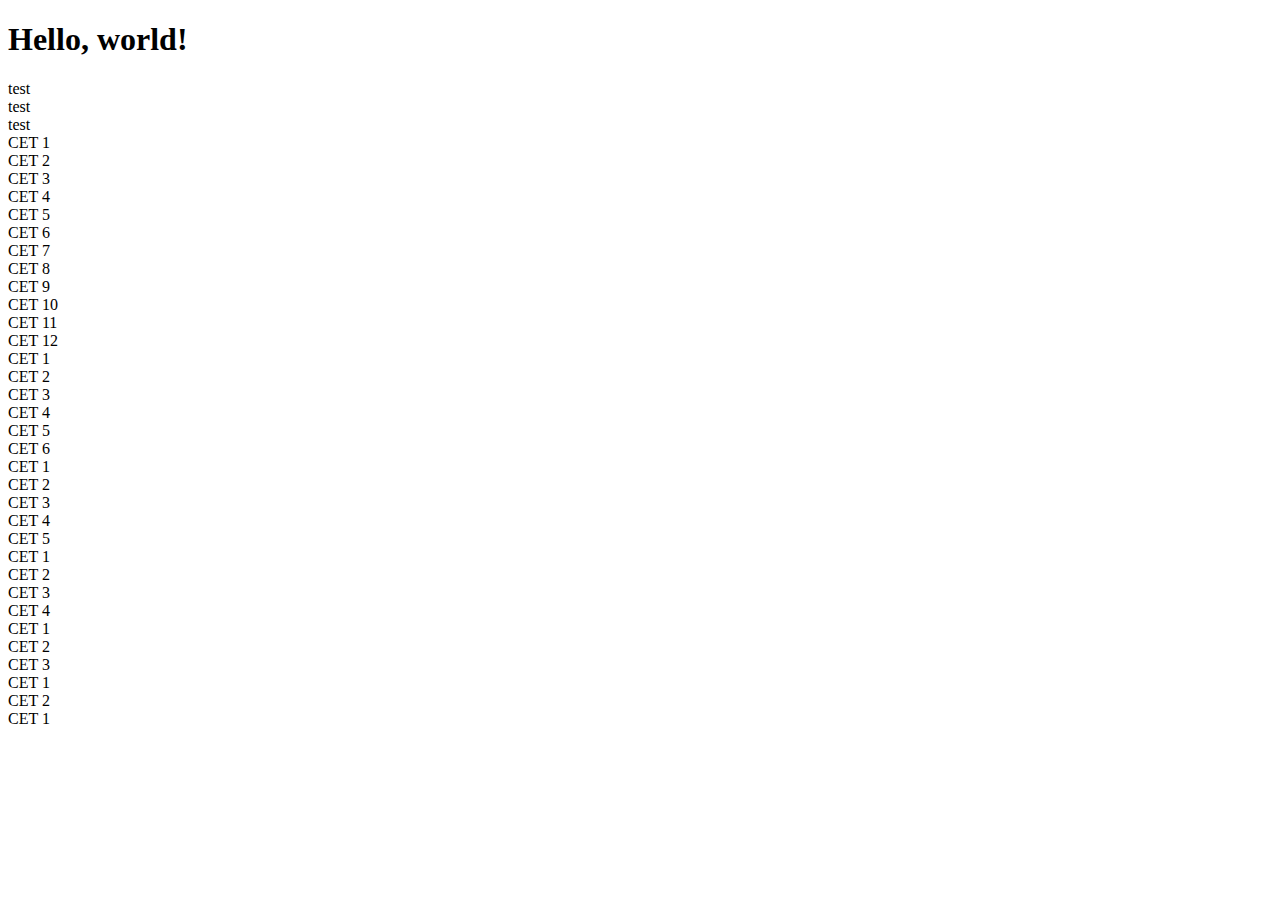
<file: index.html>
<!doctype html>
<html lang="en">
  <head>
    <!-- Required meta tags -->
    <meta charset="utf-8">
    <meta name="viewport" content="width=device-width, initial-scale=1">

    <!-- Bootstrap CSS -->
    <link href="https://cdn.jsdelivr.net/npm/bootstrap@5.1.3/dist/css/bootstrap.min.css" rel="stylesheet" integrity="sha384-1BmE4kWBq78iYhFldvKuhfTAU6auU8tT94WrHftjDbrCEXSU1oBoqyl2QvZ6jIW3" crossorigin="anonymous">

    <title>Index</title>
  </head>
  <body>
    <h1>Hello, world!</h1>

    <!-- "container-fluid" (margenes al 100%) 
         "container" (agrega margenes no al 100%)   -->

    <div class="container-fluid bg-primary"> 
        <div class="row">   <!-- row= fila -->
            <div class="col"> <!-- colo= columna -->
                test
            </div>
            <div class="col">
                test
            </div>
            <div class="col">
                test
            </div>
        </div>
    </div>

    <div class="container-fluid text-center" >
        <div class="row bg-danger">
            <div class="col-1">CET 1</div>
            <div class="col-1">CET 2</div>
            <div class="col-1">CET 3</div>
            <div class="col-1">CET 4</div>
            <div class="col-1">CET 5</div>
            <div class="col-1">CET 6</div>
            <div class="col-1">CET 7</div>
            <div class="col-1">CET 8</div>
            <div class="col-1">CET 9</div>
            <div class="col-1">CET 10</div>
            <div class="col-1">CET 11</div>
            <div class="col-1">CET 12</div>
        </div>

        <div class="row bg-success">
            <div class="col-lg-2 col-md-6 col-sm-12">CET 1</div>
            <div class="col-lg-2 col-md-6 col-sm-12">CET 2</div>
            <div class="col-lg-2 col-md-6 col-sm-12">CET 3</div>
            <div class="col-lg-2 col-md-6 col-sm-12">CET 4</div>
            <div class="col-lg-2 col-md-6 col-sm-12">CET 5</div>
            <div class="col-lg-2 col-md-6 col-sm-12">CET 6</div>
        </div>

        <div class="row bg-info">
            <div class="col-xl-4 col-md-12">CET 1</div> 
            <div class="col-xl-4 col-md-12">CET 2</div>
            <div class="col-xl-4 col-md-12">CET 3</div>
            <div class="col-xl-4 col-md-12">CET 4</div>
            <div class="col-xl-4 col-md-12">CET 5</div>
        </div>

        <div class="row bg-light">
            <div class="col-3">CET 1</div>
            <div class="col-3">CET 2</div>
            <div class="col-3">CET 3</div>
            <div class="col-3">CET 4</div>
        </div>

        <div class="row bg-secondary">
            <div class="col-4">CET 1</div>
            <div class="col-4">CET 2</div>
            <div class="col-4">CET 3</div>
        </div>

        <div class="row bg-warning">
            <div class="col-6">CET 1</div>
            <div class="col-6">CET 2</div>
        </div>

        <div class="row bg-danger">
            <div class="col-12">CET 1</div>
        </div>


    </div>


    <!-- Optional JavaScript; choose one of the two! -->

    <!-- Option 1: Bootstrap Bundle with Popper -->
    <script src="https://cdn.jsdelivr.net/npm/bootstrap@5.1.3/dist/js/bootstrap.bundle.min.js" integrity="sha384-ka7Sk0Gln4gmtz2MlQnikT1wXgYsOg+OMhuP+IlRH9sENBO0LRn5q+8nbTov4+1p" crossorigin="anonymous"></script>

    <!-- Option 2: Separate Popper and Bootstrap JS -->
    <!--
    <script src="https://cdn.jsdelivr.net/npm/@popperjs/core@2.10.2/dist/ulg/popper.min.js" integrity="sha384-7+zCNj/IqJ95wo16oMtfsKbZ9ccEh31eOz1HGyDuCQ6wgnyJNSYdrPa03rtR1zdB" crossorigin="anonymous"></script>
    <script src="https://cdn.jsdelivr.net/npm/bootstrap@5.1.3/dist/js/bootstrap.min.js" integrity="sha384-QJHtvGhmr9XOIpI6YVutG+2QOK9T+ZnN4kzFN1RtK3zEFEIsxhlmWl5/YESvpZ13" crossorigin="anonymous"></script>
    -->
  </body>
</html>
</file>
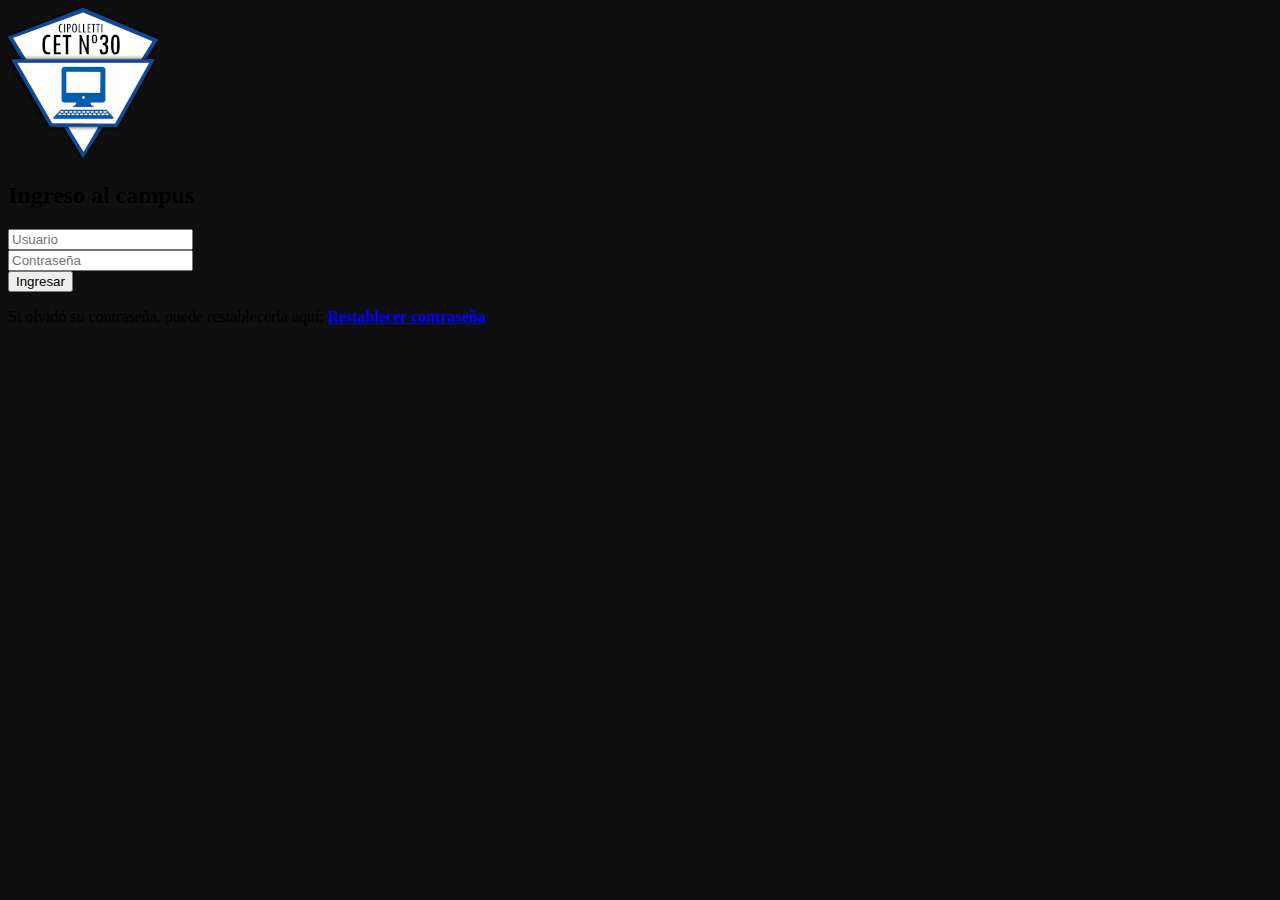
<file: inicio.html>
<!doctype html>
<html lang="en">
  <head>
    <!-- Required meta tags -->
    <meta charset="utf-8">
    <meta name="viewport" content="width=device-width, initial-scale=1">

    <!-- Bootstrap CSS -->
    <link href="https://cdn.jsdelivr.net/npm/bootstrap@5.1.3/dist/css/bootstrap.min.css" rel="stylesheet" integrity="sha384-1BmE4kWBq78iYhFldvKuhfTAU6auU8tT94WrHftjDbrCEXSU1oBoqyl2QvZ6jIW3" crossorigin="anonymous">

    <link href="styles.css" rel="stylesheet">

    <title>ola</title>
  </head>
  <body>
    
    <div class="container">
        <div class="row vh-100">
            <div class="col-md-6 d-none d-md-block bloque">

            </div>
            <div class="col-md-6">
                <div class="row">
                    <img src="imagenes/cet20.png" class="lol">
                </div>
                <div class="row">
                    <div class="col"><h2 class="text-center">Ingreso al campus</h2></div>
                <div class="row">
                    <div class="col-md-6"> <input type="text" class="form-control" name="Usuario" placeholder="Usuario"> </div>
                    <div class="col-md-6"> <input type="password" class="form-control" name="Contraseña" placeholder="Contraseña"> </div>
                </div>
                <div class="row">
                    <div class="col-md-12 d-grid">
                        <button class="m-5">Ingresar</button>
                    </div>
                </div>
                <div>

                </div class="row">
                <p> Si olvidó su contraseña, puede restablecerla aquí: <a href="https://campus.cet30.edu.ar/"><b>Restablecer contraseña</b></a> </p>
                </div>
            </div>
        </div>
    </div>














    <!-- Optional JavaScript; choose one of the two! -->

    <!-- Option 1: Bootstrap Bundle with Popper -->
    <script src="https://cdn.jsdelivr.net/npm/bootstrap@5.1.3/dist/js/bootstrap.bundle.min.js" integrity="sha384-ka7Sk0Gln4gmtz2MlQnikT1wXgYsOg+OMhuP+IlRH9sENBO0LRn5q+8nbTov4+1p" crossorigin="anonymous"></script>

    <!-- Option 2: Separate Popper and Bootstrap JS -->
    <!--
    <script src="https://cdn.jsdelivr.net/npm/@popperjs/core@2.10.2/dist/umd/popper.min.js" integrity="sha384-7+zCNj/IqJ95wo16oMtfsKbZ9ccEh31eOz1HGyDuCQ6wgnyJNSYdrPa03rtR1zdB" crossorigin="anonymous"></script>
    <script src="https://cdn.jsdelivr.net/npm/bootstrap@5.1.3/dist/js/bootstrap.min.js" integrity="sha384-QJHtvGhmr9XOIpI6YVutG+2QOK9T+ZnN4kzFN1RtK3zEFEIsxhlmWl5/YESvpZ13" crossorigin="anonymous"></script>
    -->
  </body>
</html>
</file>
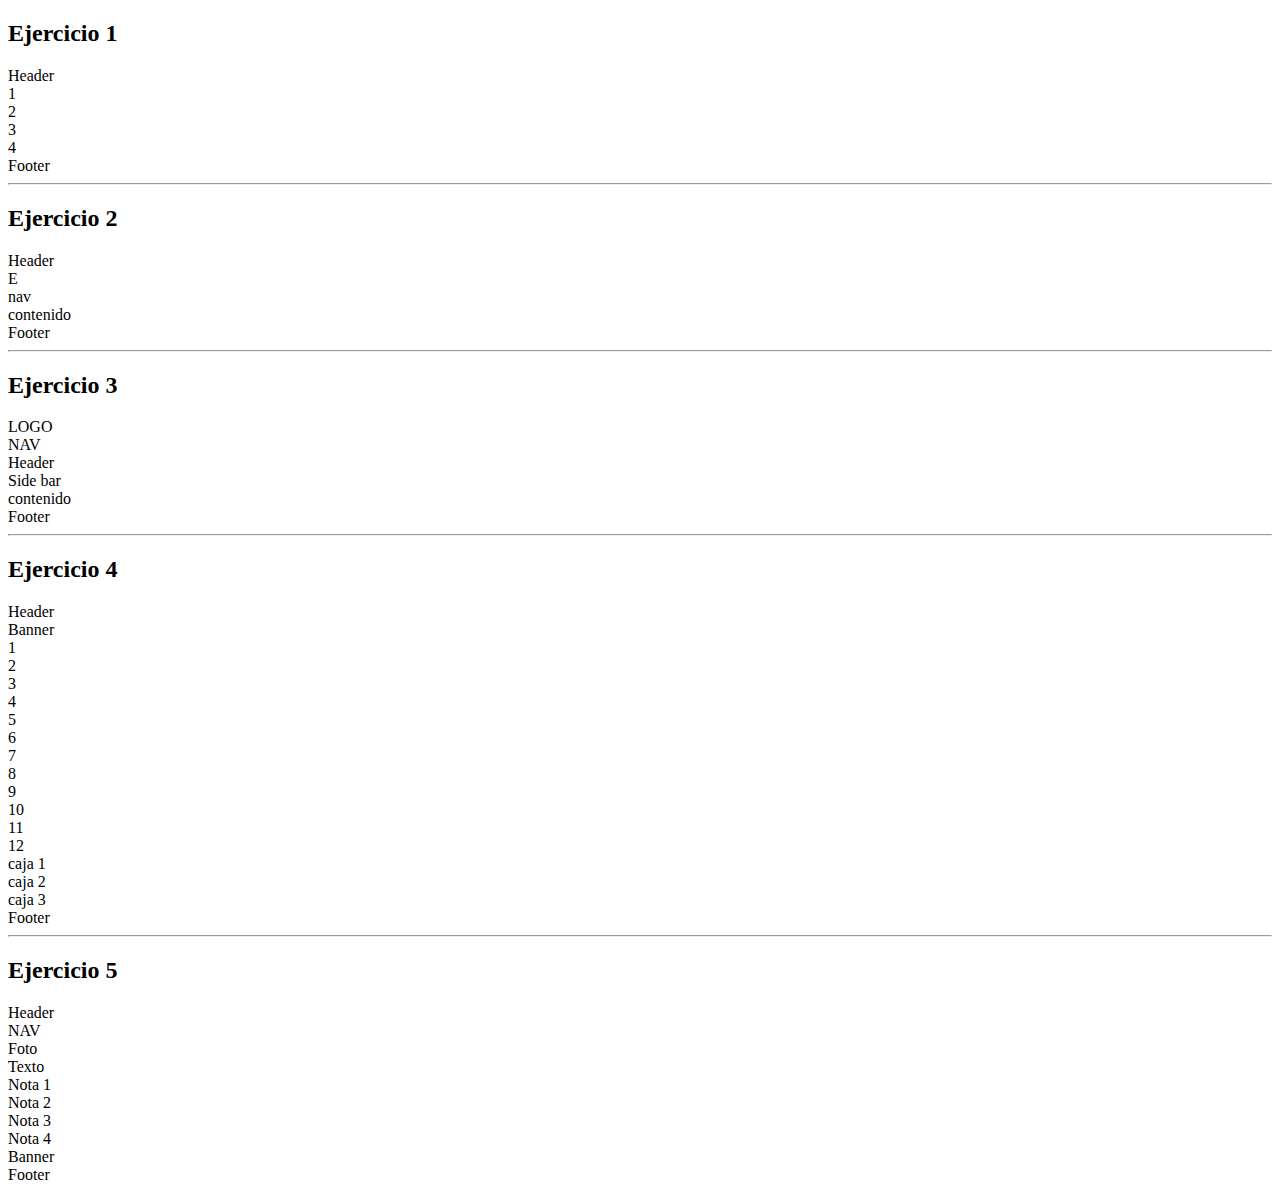
<file: layout.html>
<!doctype html>
<html lang="en">

<head>
    <!-- Required meta tags -->
    <meta charset="utf-8">
    <meta name="viewport" content="width=device-width, initial-scale=1">

    <!-- Bootstrap CSS -->
    <link href="https://cdn.jsdelivr.net/npm/bootstrap@5.1.3/dist/css/bootstrap.min.css" rel="stylesheet"
        integrity="sha384-1BmE4kWBq78iYhFldvKuhfTAU6auU8tT94WrHftjDbrCEXSU1oBoqyl2QvZ6jIW3" crossorigin="anonymous">

    <title>layout!</title>
</head>

<body>
    <h2>Ejercicio 1</h2>

    <div class="container">
        <div class="row">
            <div class="col bg-primary">
                Header
            </div>
        </div>

        <div class="container">
            <div class="row">
                <div class="col-md-8 bg-danger">
                    1
                </div>
                <div class="col-md-4 bg-info">
                    2
                </div>
            </div>

            <div class="row">
                <div class="col-md-5 bg-secondary">
                    3
                </div>
                <div class="col-md-7 bg-success">
                    4
                </div>
            </div>
        </div>
        <div class="row">
            <div class="col bg-primary">
                Footer
            </div>
        </div>
    </div>


    <hr>


    <h2>Ejercicio 2</h2>

    <div class="container">
        <div class="row">
            <div class="col-sm-11 bg-danger">Header</div>
            <div class="col-sm-1 bg-info">E</div>
        </div>
        <div class="row">
            <div class="col-sm-4 bg-primary">nav</div>
            <div class="col">
                <div class="row bg-secondary">contenido</div>
                <div class="row bg-warning">Footer</div>
            </div>
        </div>
    </div>


    <hr>

    <h2>Ejercicio 3</h2>

    <div class="container-fluid">
        <div class="row text-center">
            <div class="col bg-info">
                LOGO
            </div>
        </div>
        <div class="row text-center">
            <div class="col bg-light">
                NAV
            </div>
        </div>
        <div class="row text-center">
            <div class="col bg-info">
                Header
            </div>
        </div>

        <div class="row">
            <div class="col-sm-4 bg-danger">Side bar</div>
            <div class="col-sm-8 bg-warning">contenido</div>
        </div>

        <div class="row text-center">
            <div class="col bg-secondary">
                Footer
            </div>
        </div>
    </div>
  
    <hr>

    <h2>Ejercicio 4</h2>

    <div class="conteiner">
        <div class="row">
            <div class="col bg-primary text-center">
                Header
            </div>
        </div>

        <div class="row">
            <div class="col bg-secondary text-center">
                Banner
            </div>
        </div>


        <div class="container">
            <div class="row">
                <div class="col-md-3 bg-info">1</div>
                <div class="col-md-3 bg-light">2</div>
                <div class="col-md-3 bg-info">3</div>
                <div class="col-md-3 bg-light">4</div>

            </div>

            <div class="row">
                <div class="col-md-3 bg-light">5</div>
                <div class="col-md-3 bg-info">6</div>
                <div class="col-md-3 bg-light">7</div>
                <div class="col-md-3 bg-info">8</div>

            </div>

            <div class="row">
                <div class="col-md-3 bg-info">9</div>
                <div class="col-md-3 bg-light">10</div>
                <div class="col-md-3 bg-info">11</div>
                <div class="col-md-3 bg-light">12</div>

            </div>

            <div class="row">
                <div class="col-sm-4 bg-success">caja 1</div>
                <div class="col-sm-4 bg-warning">caja 2</div>
                <div class="col-sm-4 bg-success">caja 3</div>
            </div>
        </div>

        <div class="row">
            <div class="col">
                Footer
            </div>
        </div>
    </div>


    <hr>


    <h2>Ejercicio 5</h2>

    <div class="container-fluid">
        <div class="row">
            <div class="col-sm-1 bg-primary"></div>
            <div class="col-sm-10 bg-warning">Header</div>
            <div class="col-sm-1 bg-primary"></div>
        </div>

        <div class="row">
            <div class="col-sm-12 bg-secondary text-center">
                NAV
            </div>
        </div>


        <div class="container">
            <div class="row">
                <div class="col-sm-8 bg-primary">Foto</div>
                <div class="col-sm-4 bg-info">Texto</div>
            </div>

            <div class="row">
                <div class="col-sm-4 bg-success">Nota 1</div>
                <div class="col-sm-4 bg-info">Nota 2</div>
                <div class="col-sm-4 bg-success">Nota 3</div>
            </div>

            <div class="row">
                <div class="col-sm-4 bg-warning">Nota 4</div>
                <div class="col-sm-8 bg-danger">Banner</div>
            </div>
        </div>

        <div class="row">
            <div class="col text-center bg-secondary">
                Footer
            </div>
        </div>




    </div>
































    <!-- Optional JavaScript; choose one of the two! -->

    <!-- Option 1: Bootstrap Bundle with Popper -->
    <script src="https://cdn.jsdelivr.net/npm/bootstrap@5.1.3/dist/js/bootstrap.bundle.min.js"
        integrity="sha384-ka7Sk0Gln4gmtz2MlQnikT1wXgYsOg+OMhuP+IlRH9sENBO0LRn5q+8nbTov4+1p"
        crossorigin="anonymous"></script>

    <!-- Option 2: Separate Popper and Bootstrap JS -->
    <!--
    <script src="https://cdn.jsdelivr.net/npm/@popperjs/core@2.10.2/dist/umd/popper.min.js" integrity="sha384-7+zCNj/IqJ95wo16oMtfsKbZ9ccEh31eOz1HGyDuCQ6wgnyJNSYdrPa03rtR1zdB" crossorigin="anonymous"></script>
    <script src="https://cdn.jsdelivr.net/npm/bootstrap@5.1.3/dist/js/bootstrap.min.js" integrity="sha384-QJHtvGhmr9XOIpI6YVutG+2QOK9T+ZnN4kzFN1RtK3zEFEIsxhlmWl5/YESvpZ13" crossorigin="anonymous"></script>
    -->
</body>

</html>
</file>
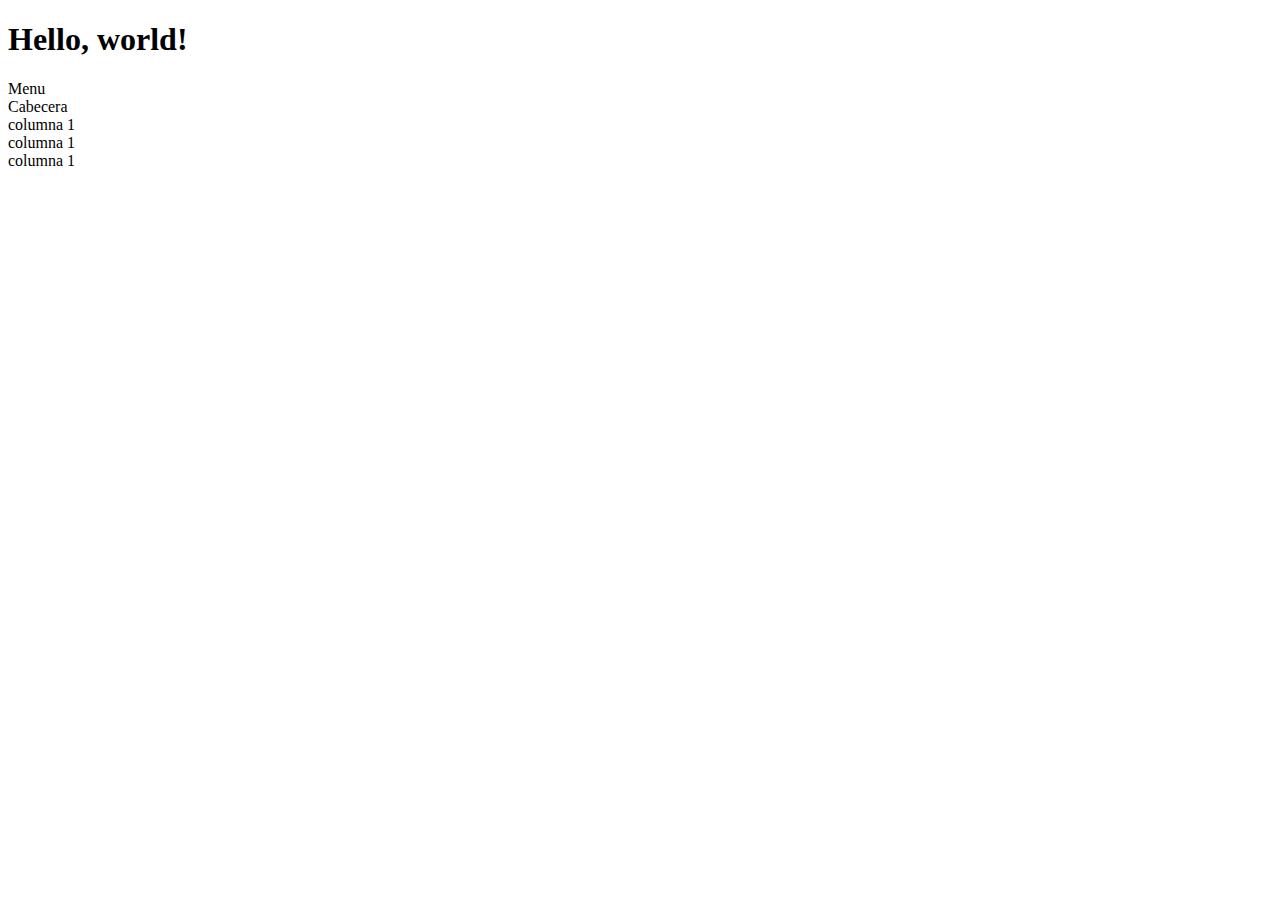
<file: lol.html>
<!doctype html>
<html lang="en">
  <head>
    <!-- Required meta tags -->
    <meta charset="utf-8">
    <meta name="viewport" content="width=device-width, initial-scale=1">

    <!-- Bootstrap CSS -->
    <link href="https://cdn.jsdelivr.net/npm/bootstrap@5.1.3/dist/css/bootstrap.min.css" rel="stylesheet" integrity="sha384-1BmE4kWBq78iYhFldvKuhfTAU6auU8tT94WrHftjDbrCEXSU1oBoqyl2QvZ6jIW3" crossorigin="anonymous">

    <title>LOL!</title>
  </head>
  <body>
    <h1>Hello, world!</h1>
    <div class="container bg-primary">
        <div class="row">
            <div class="col">
                Menu
            </div>
        </div>
        
        <div class="row bg-success">
            <div class="col">
                Cabecera
            </div>
        </div>
        <div class="row bg-danger">
            <div class="col-md-3">columna 1</div>
            <div class="col-md-6">columna 1</div>
            <div class="col-md-3">columna 1</div>
        </div>
    </div>












    <!-- Optional JavaScript; choose one of the two! -->

    <!-- Option 1: Bootstrap Bundle with Popper -->
    <script src="https://cdn.jsdelivr.net/npm/bootstrap@5.1.3/dist/js/bootstrap.bundle.min.js" integrity="sha384-ka7Sk0Gln4gmtz2MlQnikT1wXgYsOg+OMhuP+IlRH9sENBO0LRn5q+8nbTov4+1p" crossorigin="anonymous"></script>

    <!-- Option 2: Separate Popper and Bootstrap JS -->
    <!--
    <script src="https://cdn.jsdelivr.net/npm/@popperjs/core@2.10.2/dist/umd/popper.min.js" integrity="sha384-7+zCNj/IqJ95wo16oMtfsKbZ9ccEh31eOz1HGyDuCQ6wgnyJNSYdrPa03rtR1zdB" crossorigin="anonymous"></script>
    <script src="https://cdn.jsdelivr.net/npm/bootstrap@5.1.3/dist/js/bootstrap.min.js" integrity="sha384-QJHtvGhmr9XOIpI6YVutG+2QOK9T+ZnN4kzFN1RtK3zEFEIsxhlmWl5/YESvpZ13" crossorigin="anonymous"></script>
    -->
  </body>
</html>
</file>
<file: styles.css>
/*
(PAGINA DE INICIO DE CET 30)





.bloque{
    background-image:url('imagenes/welcome-events-1200x675.jpg');
    background-repeat: no-repeat;
    background-position-x: center;
    background-size: cover;
}
.lol{
    height: 385px;
    width: 400px;
    margin: auto;
}
 body{
     background-color: rgba(210, 213, 214, 0.432);
 }

 .container{
     box-shadow: 10px 6px 100px rgb(26, 26, 26);
 }

 */







/*
(PAGINA DE GIFS)
*/
.titulo{
    color: white;
}

.logotipo{
    height: 80px;
    width: 80px;

}

body{
    background-color: rgb(15, 15, 15);
}

.card{
    background: rgb(93,171,244);
    background: linear-gradient(90deg, rgba(93,171,244,1) 0%, rgba(173,29,253,1) 50%, rgba(239,69,252,1) 100%); 
}

.card-body{
    background-color: rgb(53, 53, 53);
}
.card-title{
    background: linear-gradient(90deg, rgba(93,171,244,1) 0%, rgba(173,29,253,1) 50%, rgba(239,69,252,1) 100%); 
    -webkit-background-clip: text;
    color: transparent;
}
.card-text{
    color: rgb(255, 255, 255);
}

.tamaño{
    height: 450px;
    width: 300px;
}

.alineacion-imagen {
    width: 140px;
    height: 150px;

    
}


footer{
    padding: 1em;
    margin-top: 15em;
    text-align: center;
    clear: both;
    color: aliceblue;
    background-color:rgb(53, 53, 53);
}

.categories{
    background: linear-gradient(90deg, rgba(93,171,244,1) 0%, rgba(173,29,253,1) 50%, rgba(239,69,252,1) 100%); 
    color: aliceblue;
    padding-top: 1px;
    font-size: 3em;

    
}
</file>
